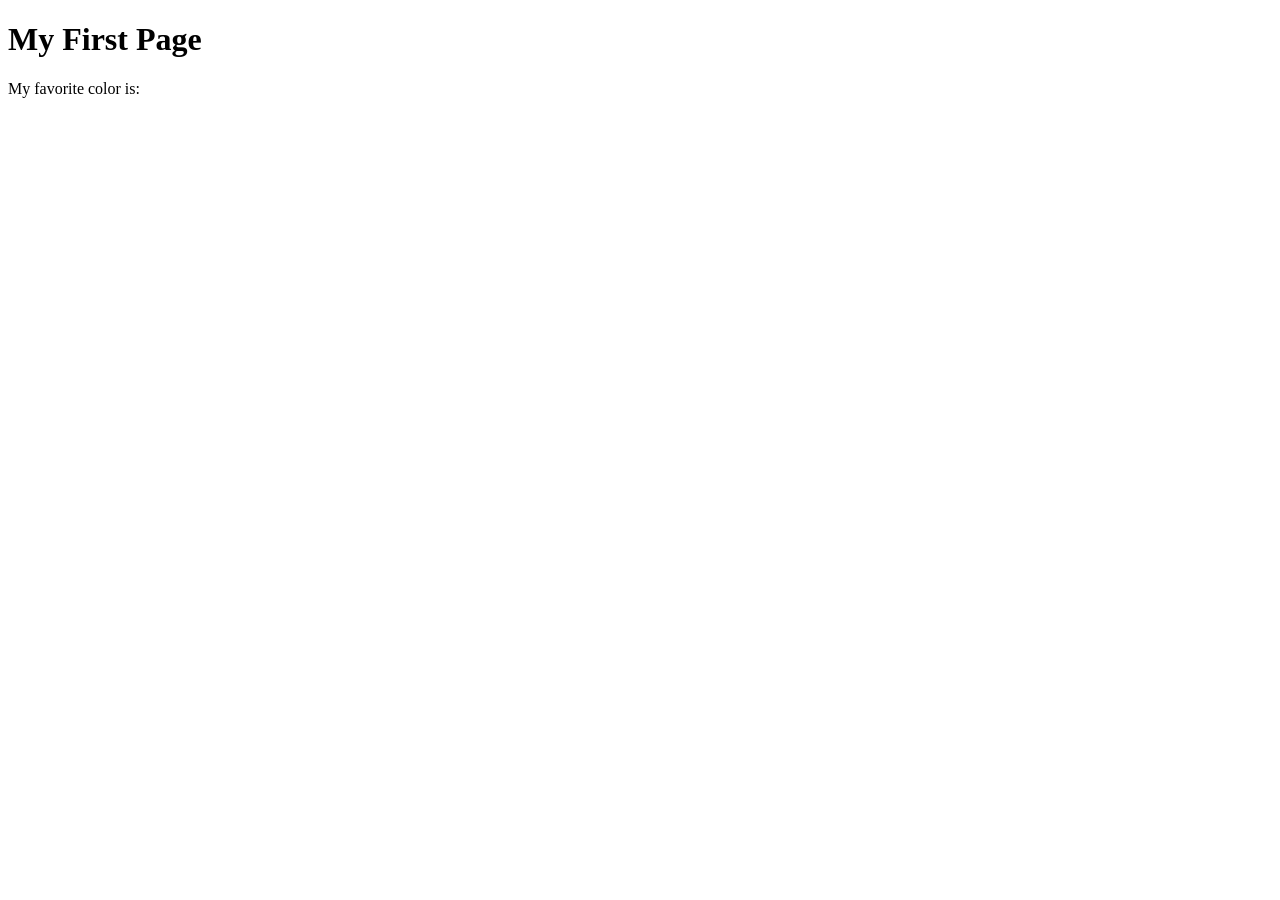
<file: week01/first-page.html>
<!DOCTYPE html>
<html lang="en">
<head>
    <meta charset="UTF-8">
    <meta name="viewport" content="width=device-width, initial-scale=1.0">
    <title>My First Page</title>
</head>
<body>
    <h1>My First Page</h1>
    <p>My favorite color is: </p>
</body>
</html>
</file>
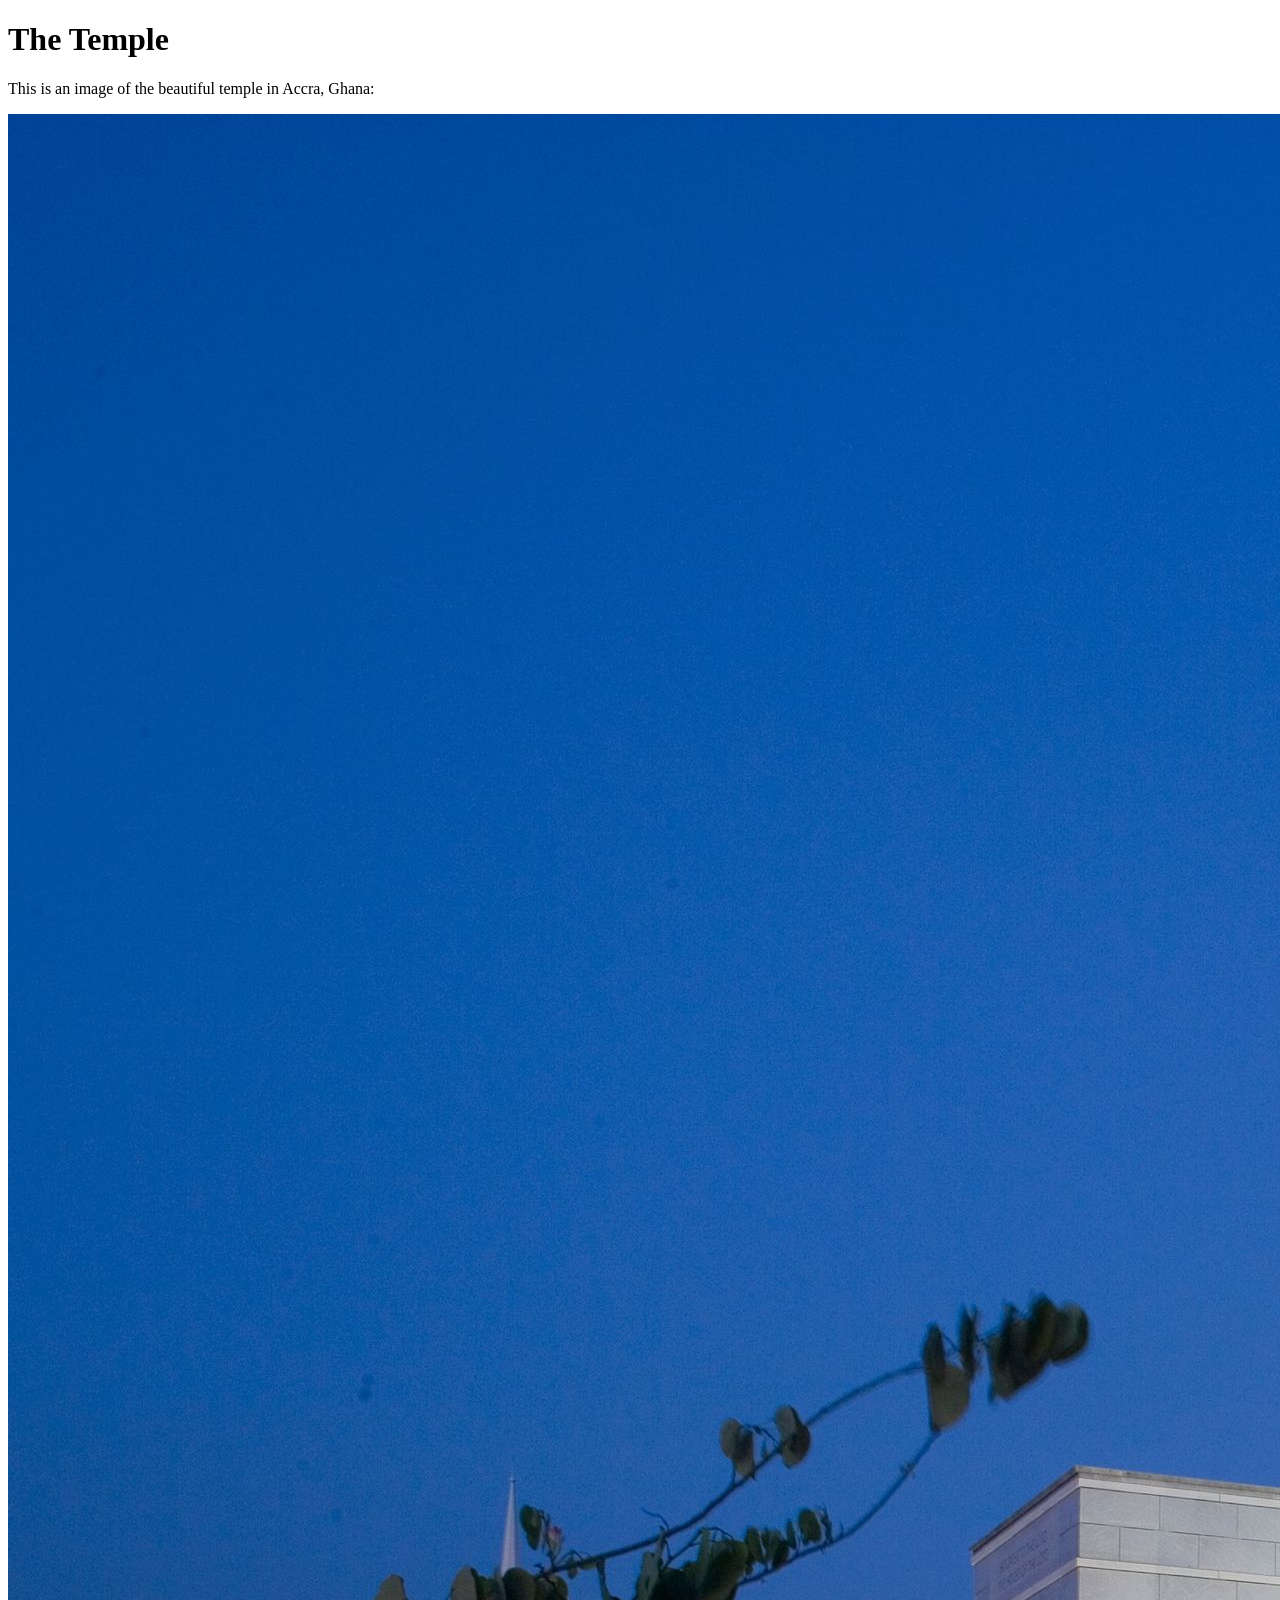
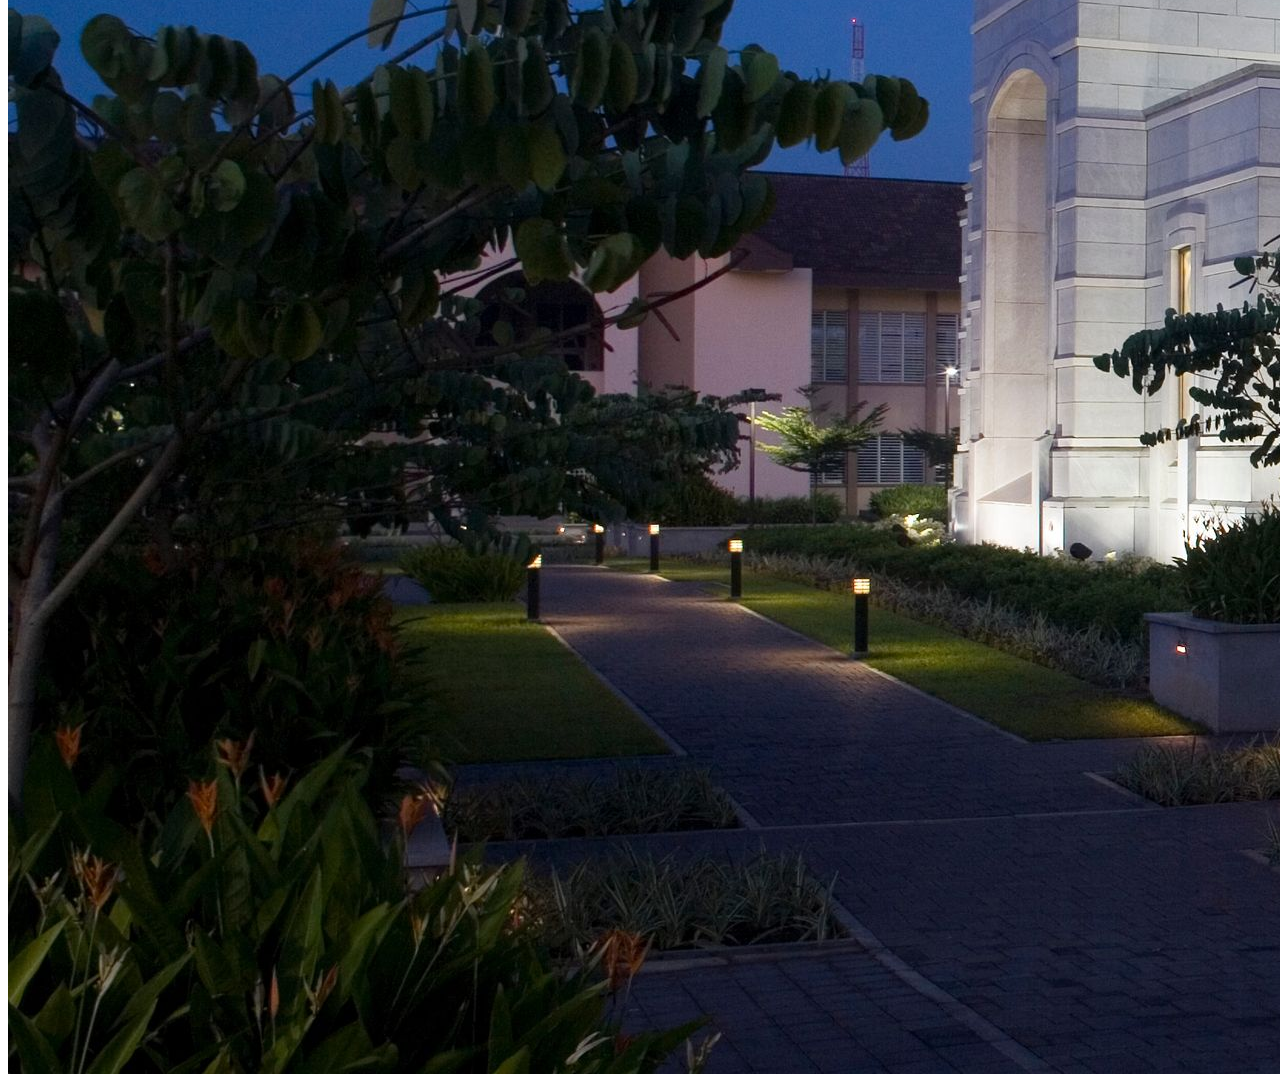
<file: week01/images.html>
<!DOCTYPE html>
<html lang="en">
<head>
    <meta charset="UTF-8">
    <meta name="viewport" content="width=device-width, initial-scale=1.0">
    <title>Temple Image</title>
</head>
<body>
    <h1>The Temple</h1>
    <p>This is an image of the beautiful temple in Accra, Ghana:</p>
    <img src="images/temple-large.jpeg" alt="The Accra Ghana Temple">
    
</body>
</html>
</file>
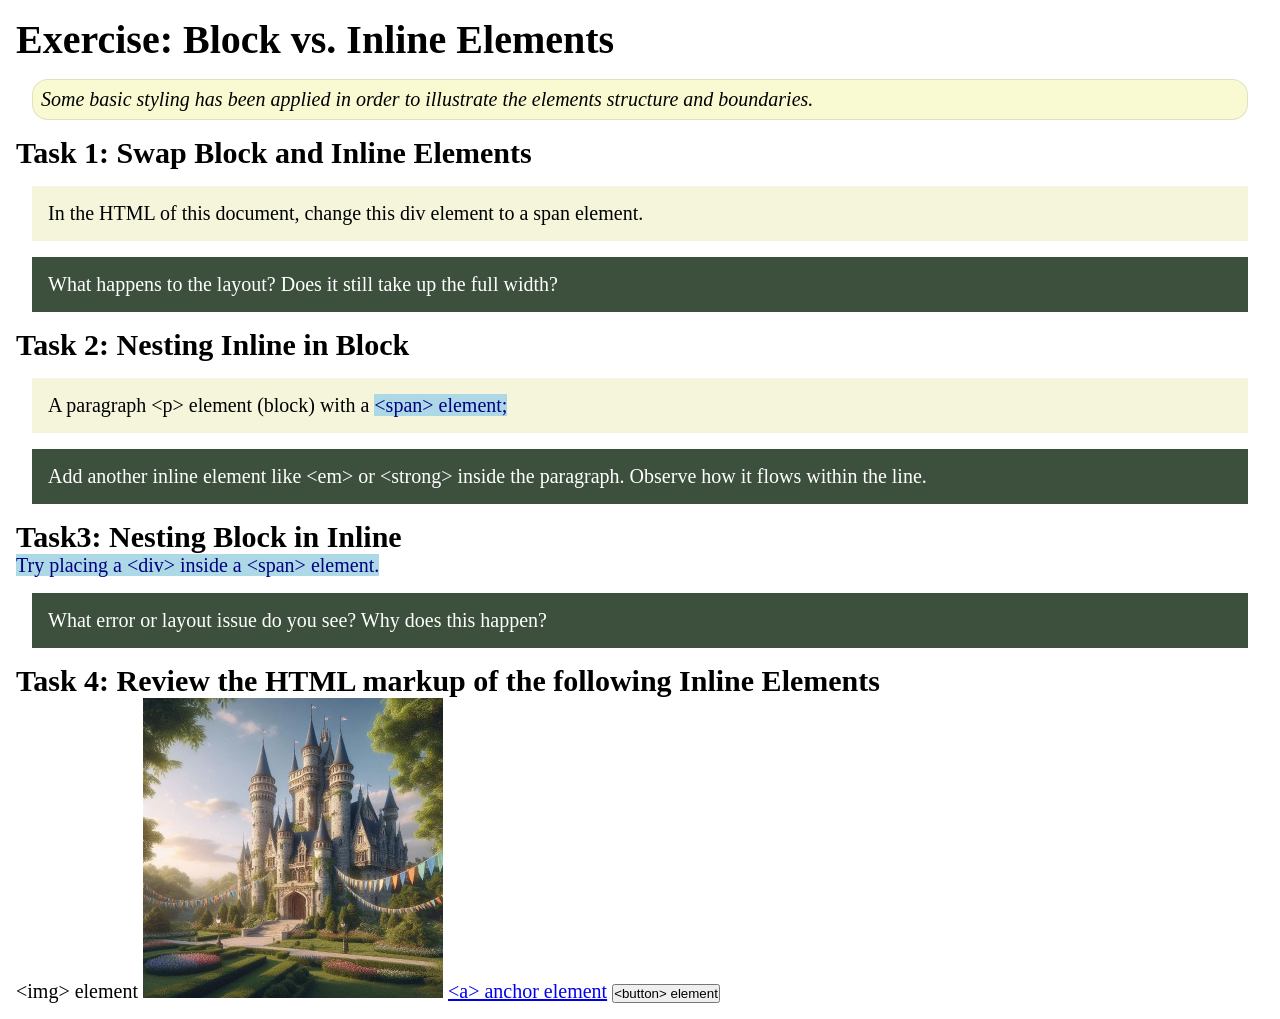
<file: week02/block-vs-inline.html>
<!DOCTYPE html>
<html lang="en">

<head>
    <meta charset="UTF-8">
    <meta name="viewport" content="width=device-width, initial-scale=1.0">
    <title>Exercise: Block vs. Inline Elements</title>
    <link rel="stylesheet" href="styles/block-vs-inline.css">
</head>

<body>
    <main>
        <h1>Exercise: Block vs. Inline Elements</h1>
        <p class="note">Some basic styling has been applied in order to illustrate the elements structure and
            boundaries.</p>

        <h2>Task 1: Swap Block and Inline Elements</h2>
        <div>In the HTML of this document, change this div element to a span element.</div>

        <p class="question">What happens to the layout? Does it still take up the full width?</p>

        <h2>Task 2: Nesting Inline in Block</h2>
        <p>A paragraph &lt;p&gt; element (block) with a <span>&lt;span&gt; element;</span></p>
        <p class="question">Add another inline element like &lt;em&gt; or &lt;strong&gt; inside the paragraph. Observe
            how it flows within the line.</p>

        <h2>Task3: Nesting Block in Inline</h2>
        <span>Try placing a &lt;div&gt; inside a &lt;span&gt; element.</span>
            <p class="question">What error or layout issue do you see? Why does this happen?</p>


            <h2>Task 4: Review the HTML markup of the following Inline Elements</h2>
        &lt;img&gt; element
        <img src="images/castle.webp" alt="placeholder image (images are inline)" width="300" height="300">
        <a href="https://churchofjesuschrist.org">&lt;a&gt; anchor element</a>
        <button type="button">&lt;button&gt; element</button>
    </main>
</body>

</html>
</file>
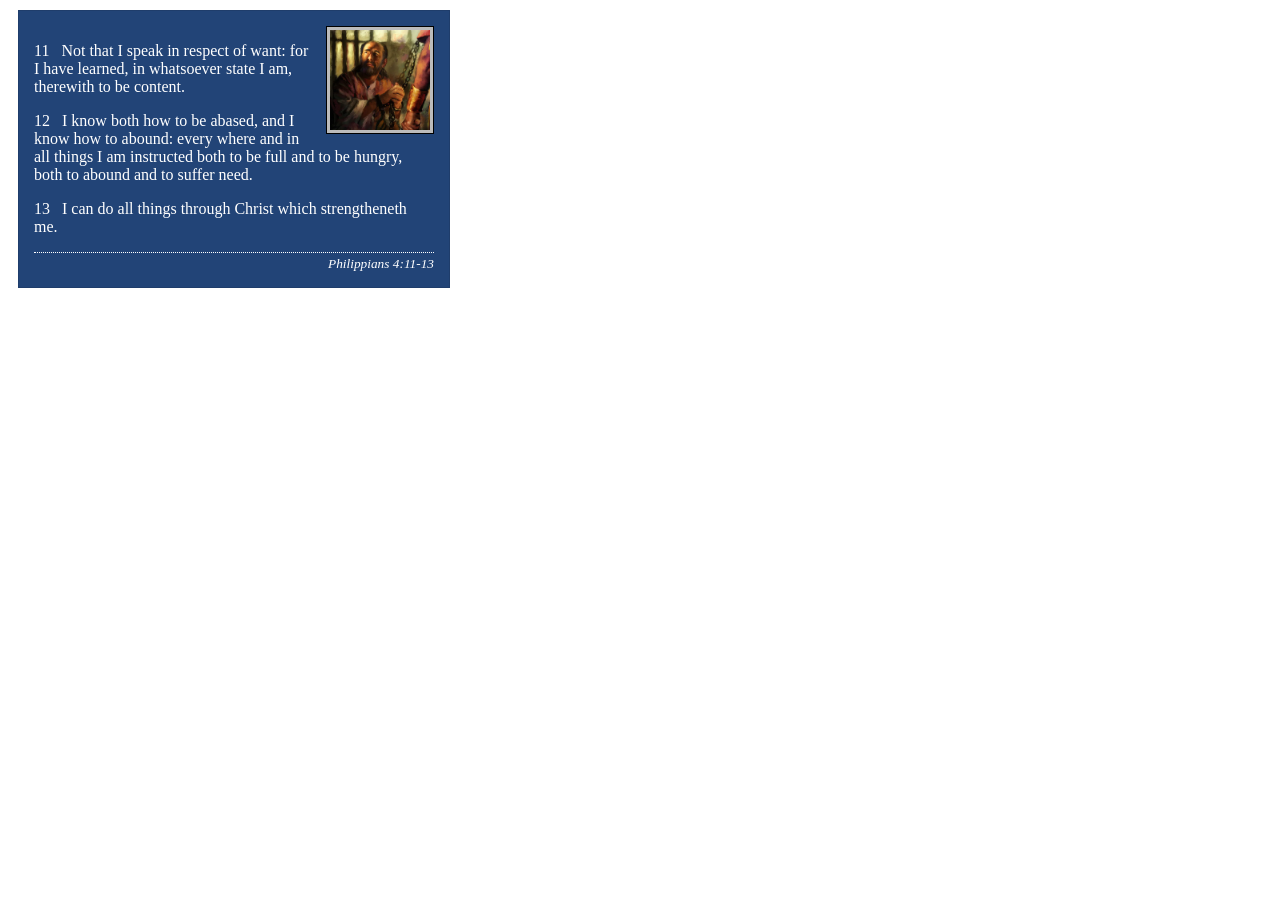
<file: week02/box-model-solution.html>
<!DOCTYPE html>
<html lang="en">
<head>
    <meta charset="UTF-8">
    <meta name="viewport" content="width=device-width, initial-scale=1.0">
    <title>Box Model Activity</title>
    <link rel="stylesheet" href="styles/box-model-solution.css">
</head>
<body>
    <main>
        <div class="callout">
            <img src="images/apostle-paul-imprisoned.webp" alt="Paul the Apostle - Imprisoned in Rome" width="200" height="200">
            <blockquote>
                <p>11 &nbsp; Not that I speak in respect of want: for I have learned, in whatsoever state I am, therewith to be content.</p>
                <p>12 &nbsp; I know both how to be abased, and I know how to abound: every where and in all things I am instructed both to be full and to be hungry, both to abound and to suffer need.</p>
                <p>13 &nbsp; I can do all things through Christ which strengtheneth me.</p>
            </blockquote>
            <cite>Philippians 4:11-13</cite>
        </div>
    </main>
</body>
</html>
</file>
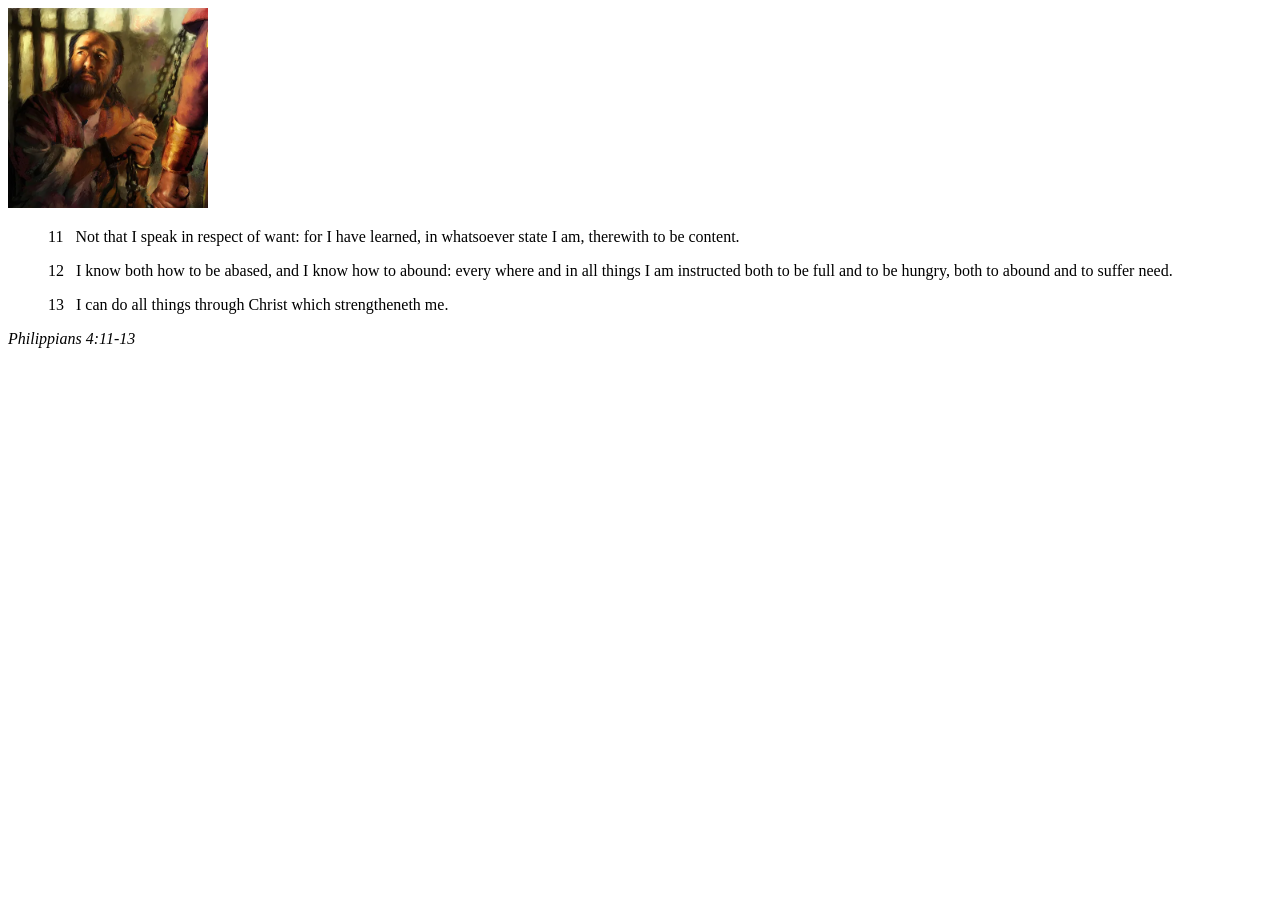
<file: week02/box-model.html>
<!DOCTYPE html>
<html lang="en">
<head>
    <meta charset="UTF-8">
    <meta name="viewport" content="width=device-width, initial-scale=1.0">
    <title>Box Model Activity</title>
</head>
<body>
    <main>
        <div class="callout">
            <img src="images/apostle-paul-imprisoned.webp" alt="Paul the Apostle - Imprisoned in Rome" width="200" height="200">
            <blockquote>
                <p>11 &nbsp; Not that I speak in respect of want: for I have learned, in whatsoever state I am, therewith to be content.</p>
                <p>12 &nbsp; I know both how to be abased, and I know how to abound: every where and in all things I am instructed both to be full and to be hungry, both to abound and to suffer need.</p>
                <p>13 &nbsp; I can do all things through Christ which strengtheneth me.</p>
            </blockquote>
            <cite>Philippians 4:11-13</cite>
        </div>
    </main>
</body>
</html>
</file>
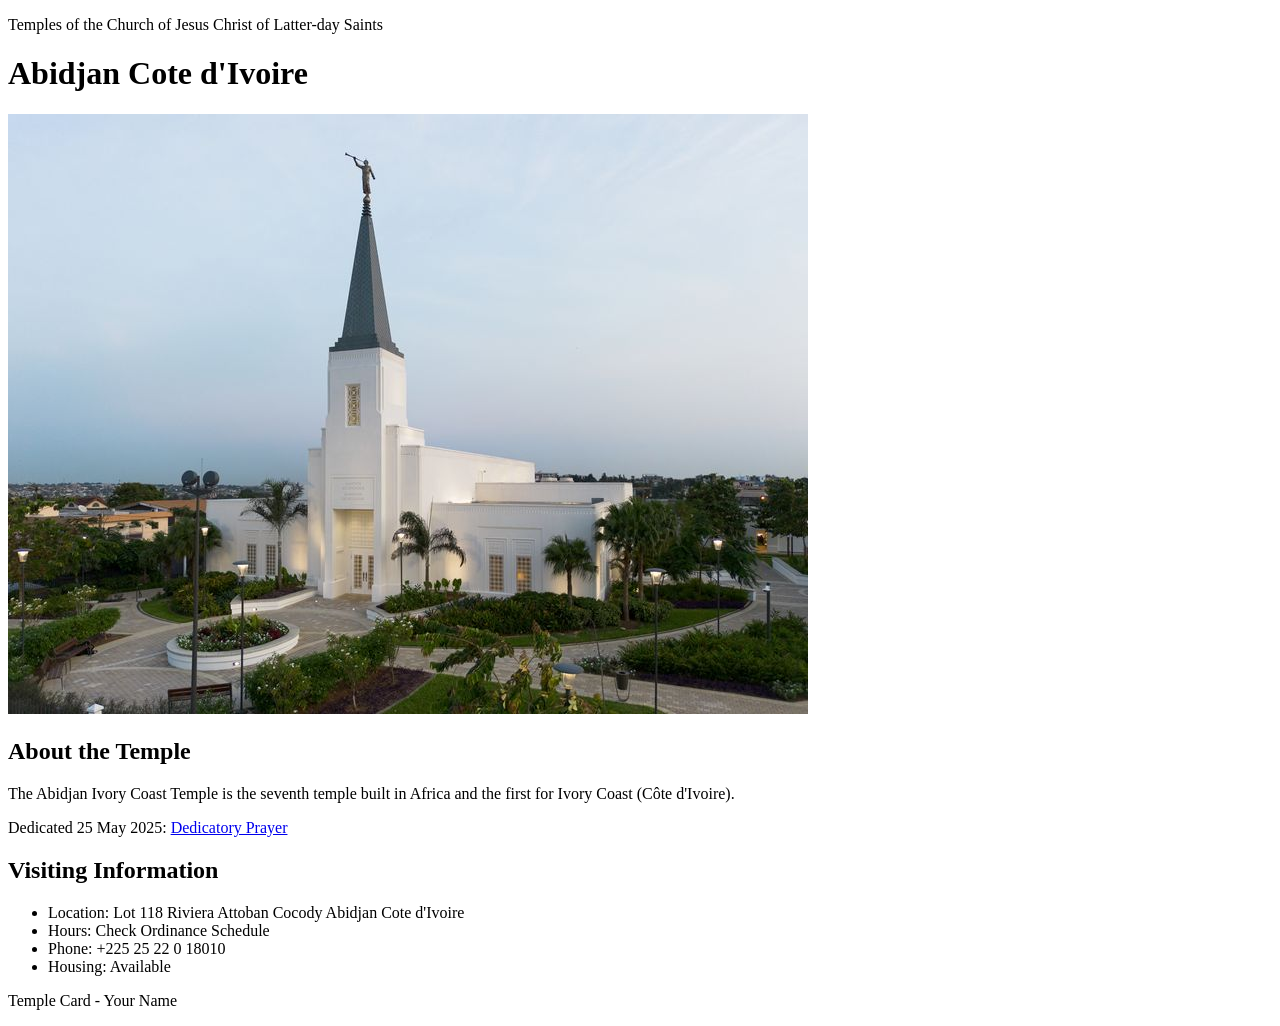
<file: week02/temple.html>
<!DOCTYPE html>
<html lang="en">

<head>
    <meta charset="UTF-8">
    <meta name="viewport" content="width=device-width, initial-scale=1.0">
    <title>Temple Card - Abidjan Cote d'Ivoire</title>
</head>

<body>
    <header>
        <p>Temples of the Church of Jesus Christ of Latter-day Saints</p>
    </header>
    <main>
        <h1>Abidjan Cote d'Ivoire</h1>
        <picture>
            <img src="images/abidjan-ivory-coast.jpeg" alt="Abidjan Cote d'Ivoire Temple">
        </picture>
        <section>
            <h2>About the Temple</h2>
            <p>The Abidjan Ivory Coast Temple is the seventh temple built in Africa and the first for Ivory Coast (Côte
                d'Ivoire).</p>
            <p>Dedicated 25 May 2025: <a
                    href="https://www.churchofjesuschrist.org/temples/dedicatory-prayer/abidjan-ivory-coast-temple/2025-05-25?lang=eng"
                    target="_blank" rel="noopener noreferrer">Dedicatory Prayer</a></p>
        </section>
        <section>
            <h2>Visiting Information</h2>
            <ul>
                <li>Location: Lot 118 Riviera Attoban Cocody Abidjan Cote d'Ivoire</li>
                <li>Hours: Check Ordinance Schedule</li>
                <li>Phone: +225 25 22 0 18010</li>
                <li>Housing: Available</li>
            </ul>
        </section>
    </main>
    <footer>
        <p>Temple Card - Your Name</p>
    </footer>
</body>

</html>
</file>
<file: week02/styles/block-vs-inline.css>
* {
    margin: 0;
    padding: 0;
}

body {
    font-size: 20px;
    margin: 1rem;
}

p,
div {
    background-color: beige;
    margin: 1rem;
    padding: 1rem;
}

span {
    color: navy;
    background-color: lightblue;
}

code {
    margin: 0;
    padding: 0;
    color: green;
    font-size: 1.2rem;
}

.note {
    font-style: italic;
    background-color: lightgoldenrodyellow;
    border-radius: 1rem;
    border: 1px solid rgb(0 0 0 / 10%);
    margin: 1rem;
    padding: .5rem;
}

.question {
    background-color: #3d503d;
    color: #fff;
}
</file>
<file: week02/styles/box-model-solution.css>
.callout {
    max-width: 400px;
    margin: 10px;
    border: 1px solid rgba(0, 0, 0, .1);
    padding: 15px;
    background-color: #247;
    color: #fff;
}

.callout img {
    float: right;
    margin: 0 0 10px 15px;
    border: 1px solid #000;
    padding: 3px;
    background-color: #bbb;
    width: 100px;
    height: auto;

}

blockquote {
    margin: 0;
}

cite {
    display: block;
    border-top: 1px dotted #fff;
    padding-top: 3px;
    text-align: right;
    font-size: smaller;
}
</file>
